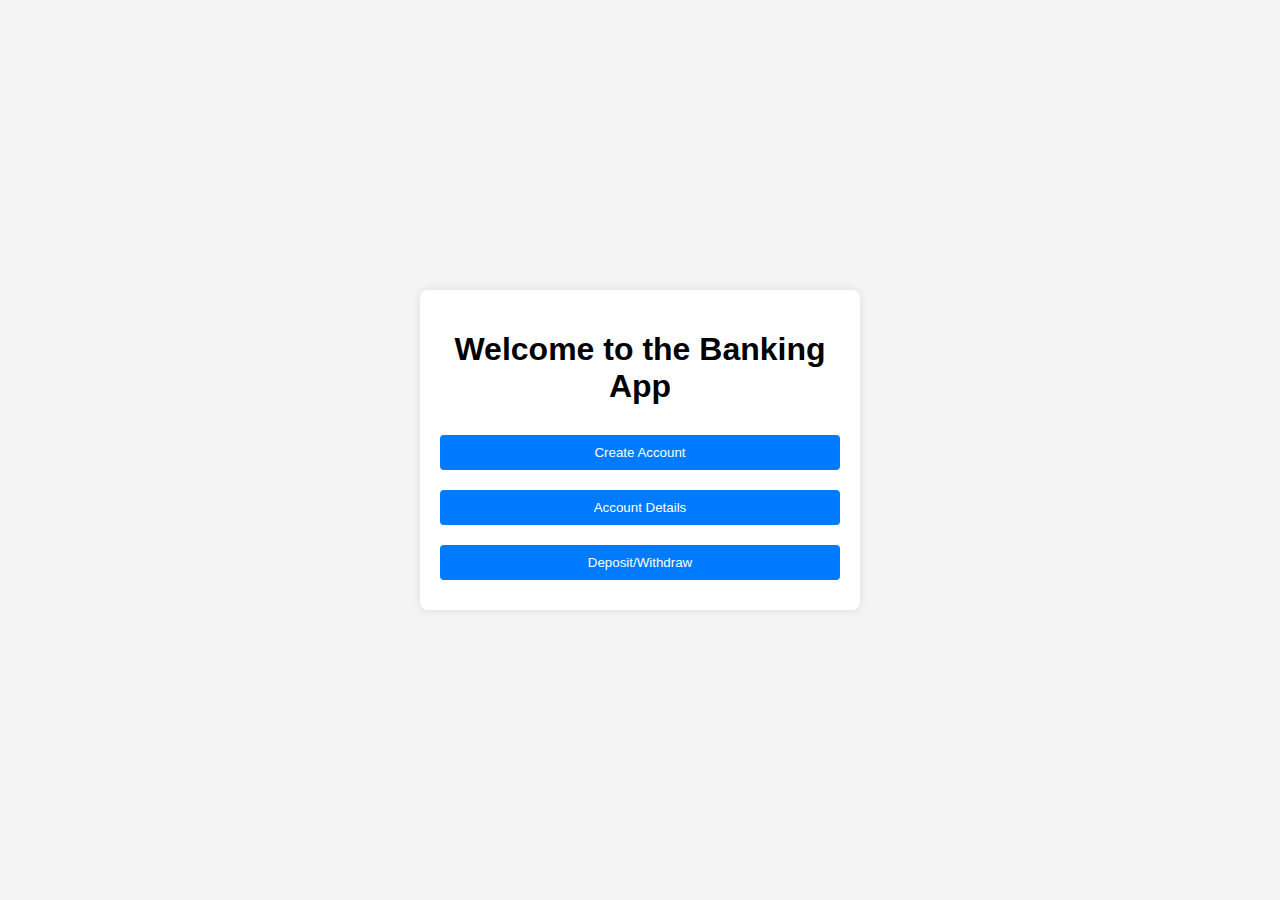
<file: Banking-App/src/main/resources/static/index.html>
<!DOCTYPE html>
<html lang="en">
<head>
    <meta charset="UTF-8">
    <meta name="viewport" content="width=device-width, initial-scale=1.0">
    <title>Banking App</title>
    <link rel="stylesheet" href="styles.css">
</head>
<body>
    <div class="container">
        <h1>Welcome to the Banking App</h1>
        <div class="home-buttons">
            <button onclick="location.href='account-creation.html'">Create Account</button>
            <button onclick="location.href='account-details.html'">Account Details</button>
            <button onclick="location.href='transaction.html'">Deposit/Withdraw</button>
        </div>
    </div>
</body>
</html>
</file>
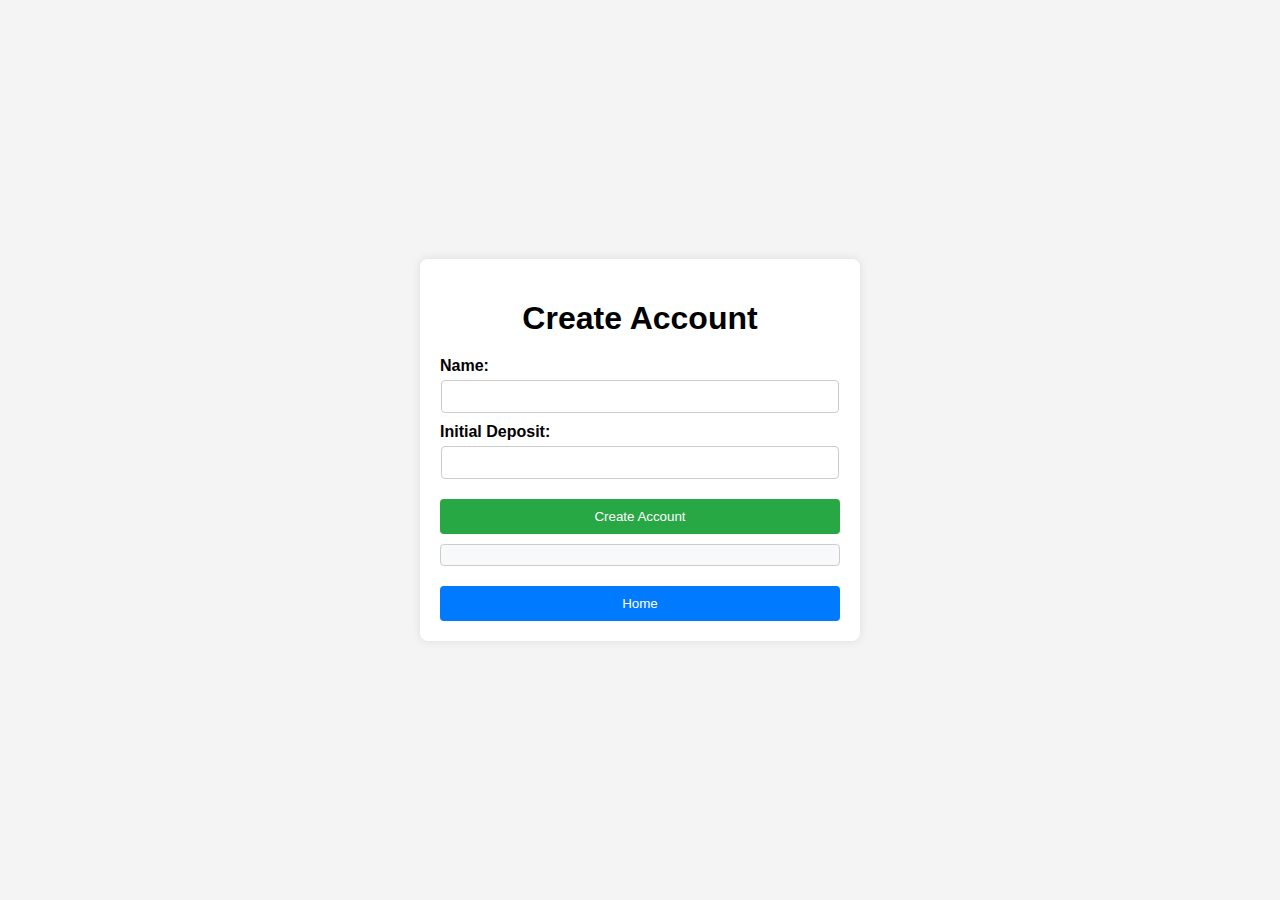
<file: Banking-App/src/main/resources/static/account-creation.html>
<!DOCTYPE html>
<html lang="en">
<head>
    <meta charset="UTF-8">
    <meta name="viewport" content="width=device-width, initial-scale=1.0">
    <title>Banking App - Create Account</title>
    <link rel="stylesheet" href="styles.css">
</head>
<body>
    <div class="container">
        <h1>Create Account</h1>
        <form id="create-account-form">
            <label for="name">Name:</label>
            <input type="text" id="name" name="name" required>
            <label for="initial-deposit">Initial Deposit:</label>
            <input type="number" id="initial-deposit" name="initial-deposit" required>
            <button type="submit">Create Account</button>
        </form>
        <div id="response"></div>
        <button class="home-button" onclick="location.href='index.html'">Home</button>
    </div>
    <script src="app.js"></script>
</body>
</html>
</file>
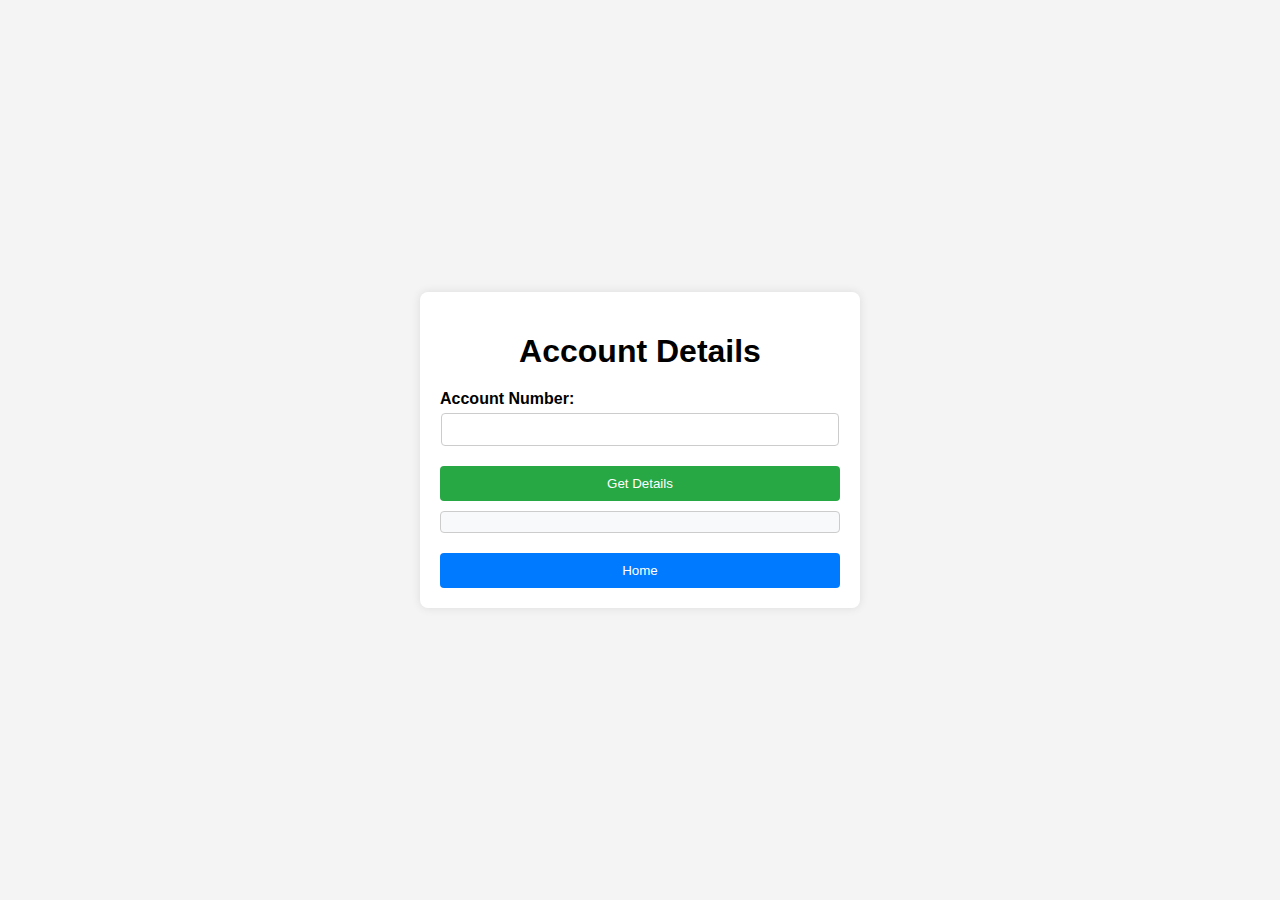
<file: Banking-App/src/main/resources/static/account-details.html>
<!DOCTYPE html>
<html lang="en">
<head>
    <meta charset="UTF-8">
    <meta name="viewport" content="width=device-width, initial-scale=1.0">
    <title>Banking App - Account Details</title>
    <link rel="stylesheet" href="styles.css">
</head>
<body>
    <div class="container">
        <h1>Account Details</h1>
        <form id="account-details-form">
            <label for="account-number-details">Account Number:</label>
            <input type="text" id="account-number-details" name="account-number-details" required>
            <button type="submit">Get Details</button>
        </form>
        <div id="account-details"></div>
        <button class="home-button" onclick="location.href='index.html'">Home</button>
    </div>
    <script src="app.js"></script>
</body>
</html>
</file>
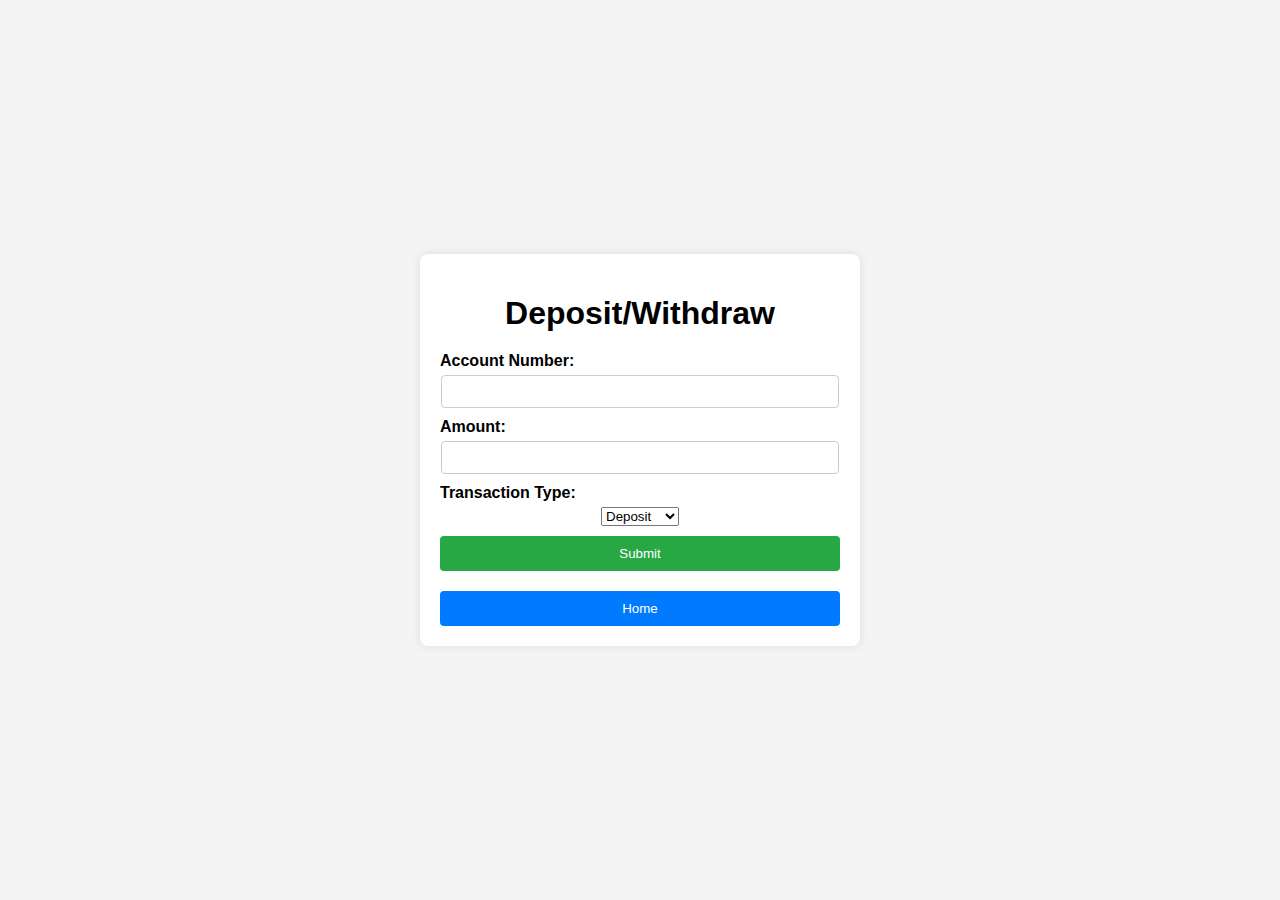
<file: Banking-App/src/main/resources/static/transaction.html>
<!DOCTYPE html>
<html lang="en">
<head>
    <meta charset="UTF-8">
    <meta name="viewport" content="width=device-width, initial-scale=1.0">
    <title>Banking App - Deposit/Withdraw</title>
    <link rel="stylesheet" href="styles.css">
</head>
<body>
    <div class="container">
        <h1>Deposit/Withdraw</h1>
        <form id="transaction-form">
            <label for="account-number-transaction">Account Number:</label>
            <input type="text" id="account-number-transaction" name="account-number-transaction" required>
            <label for="amount">Amount:</label>
            <input type="number" id="amount" name="amount" required>
            <label for="transaction-type">Transaction Type:</label>
            <select id="transaction-type" name="transaction-type" required>
                <option value="deposit">Deposit</option>
                <option value="withdrawal">Withdraw</option>
            </select>
            <button type="submit">Submit</button>
        </form>
        <button class="home-button" onclick="location.href='index.html'">Home</button>
    </div>
    <script src="app.js"></script>
</body>
</html>
</file>
<file: Banking-App/src/main/resources/static/styles.css>
/* styles.css */

body {
    font-family: Arial, sans-serif;
    background-color: #f4f4f4;
    margin: 0;
    padding: 0;
    display: flex;
    justify-content: center;
    align-items: center;
    height: 100vh;
}

.container {
    width: 400px;
    padding: 20px;
    background-color: #fff;
    box-shadow: 0 0 10px rgba(0, 0, 0, 0.1);
    border-radius: 8px;
    text-align: center;
}

h1 {
    text-align: center;
    margin-bottom: 20px;
}

label {
    display: block;
    margin-bottom: 5px;
    font-weight: bold;
    text-align: left;
}

input[type="text"],
input[type="number"] {
    width: calc(100% - 20px);
    padding: 8px;
    margin-bottom: 10px;
    border: 1px solid #ccc;
    border-radius: 4px;
}

button {
    width: 100%;
    padding: 10px;
    background-color: #28a745;
    color: #fff;
    border: none;
    border-radius: 4px;
    cursor: pointer;
    margin-top: 10px;
}

button:hover {
    background-color: #218838;
}

#response,
#account-details {
    margin-top: 10px;
    padding: 10px;
    background-color: #f8f9fa;
    border: 1px solid #ccc;
    border-radius: 4px;
}

.home-button {
    background-color: #007bff;
    margin-top: 20px;
}

.home-button:hover {
    background-color: #0056b3;
}

.home-buttons {
    display: flex;
    flex-direction: column;
}

.home-buttons button {
    background-color: #007bff;
    margin-top: 10px;
    margin-bottom: 10px;
}

.home-buttons button:hover {
    background-color: #0056b3;
}
</file>
